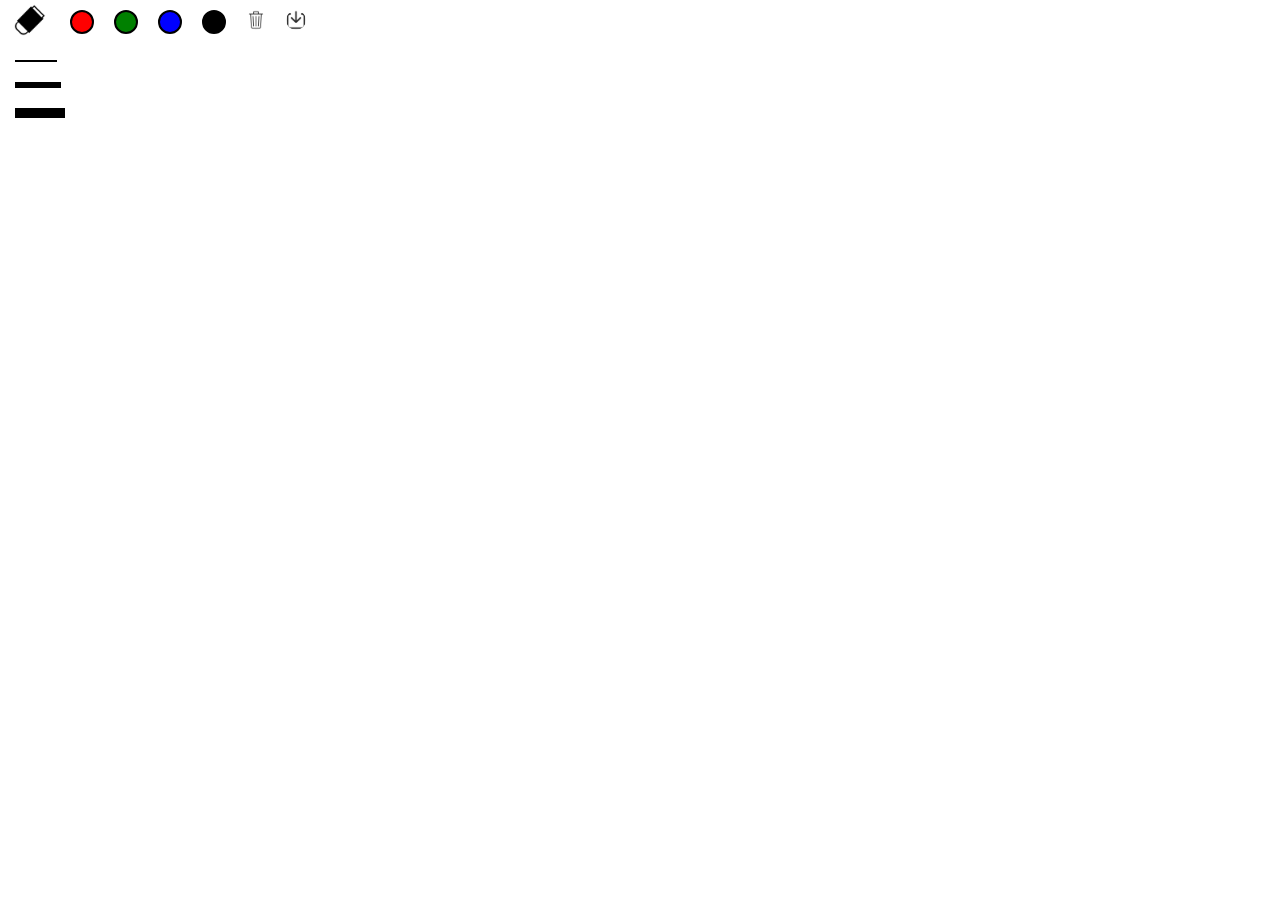
<file: canvas/index.html>
<!DOCTYPE html>
<html lang="en">

<head>
    <meta charset="UTF-8">
    <meta name="viewport" content="width=device-width, initial-scale=1.0">
    <meta http-equiv="X-UA-Compatible" content="ie=edge">
    <meta name="viewport" content="width=device-width, initial-scale=1, maximum-scale=1,minmum-scale=1">
    <title>Document</title>
    <link rel="stylesheet" href="style.css">

    <style>

    </style>
</head>

<body>
    <canvas id="canvas" width="300px" height="150px">
</canvas>
    <button id="eraser" class="eraser"></button>
    <ul>
        <li id="red"></li>
        <li id="green"></li>
        <li id="blue"></li>
        <li id="black"></li>
        <li id="clearscreen"></li>
        <li id="download"></li>
        <div class="clear"></div>
    </ul>
    <ol>
        <li id="line1"></li>
        <li id="line2"></li>
        <li id="line3"></li>

    </ol>

    <script src="main.js">
    </script>
</body>

</html>
</file>
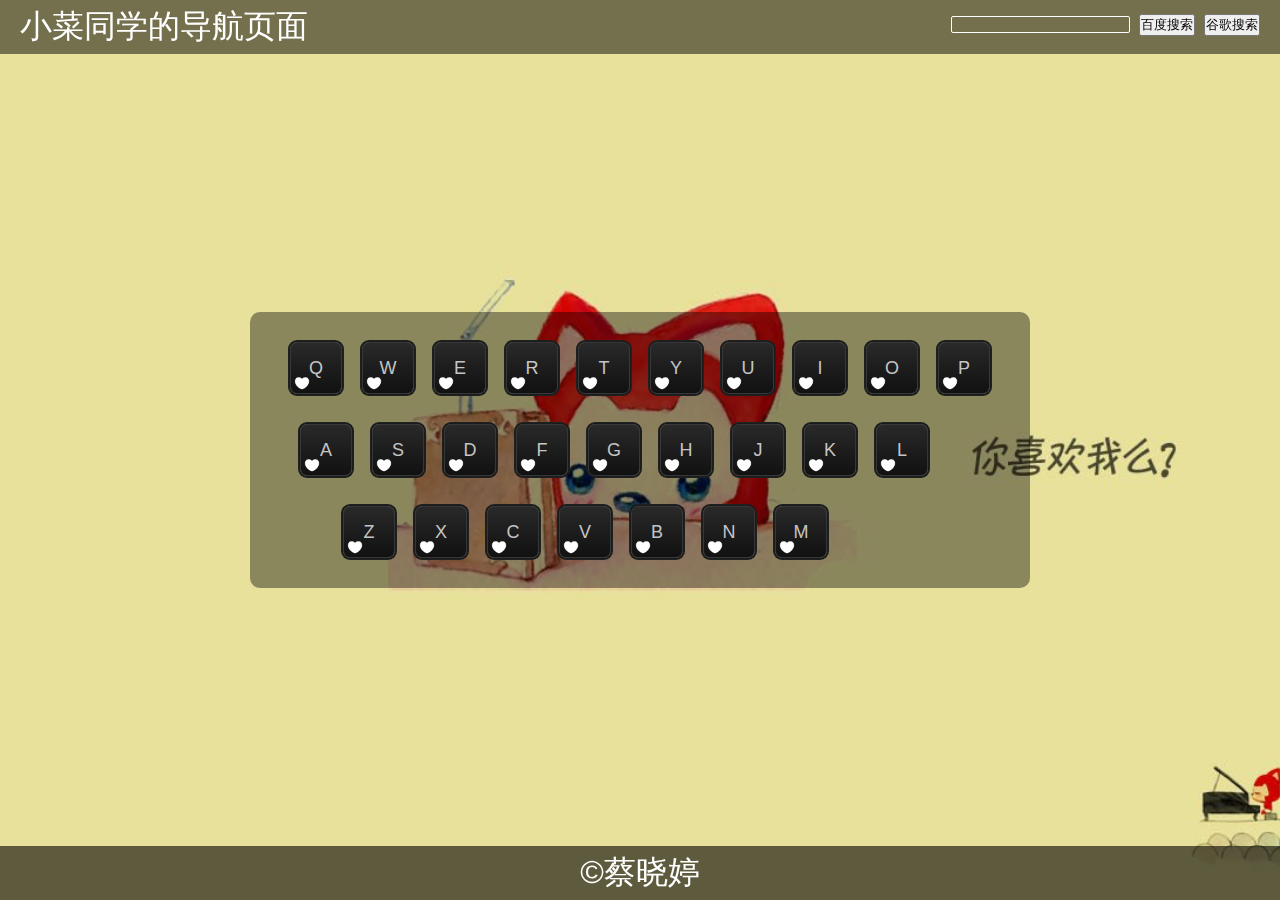
<file: nav-demo/index.html>
<!DOCTYPE html>
<html lang="en">

<head>
    <meta charset="UTF-8">
    <meta name="viewport" content="width=device-width, initial-scale=1.0">
    <meta http-equiv="X-UA-Compatible" content="ie=edge">
    <title>Document</title>
    <link rel="stylesheet" href="style.css">
    <style>

    </style>

</head>

<body>
    <header id="head">
        <div class="left">小菜同学的导航页面</div>
        <div class="right">
            <input type="text">
            <button>百度搜索</button>
            <button>谷歌搜索</button>
        </div>
        <div class="clear"></div>
    </header>
    <main>
        <div id='mainx' class="wrapper"></div>

    </main>
    <footer id="foot"></footer>


    <script>
        //初始化数据：
        var hasha = init()
        var keys = hasha['keys']
        var hash = hasha['hash']


        //生成键盘：

        for (var index = 0; index < keys['length']; index++) {
            divcreat = dc('div')
            divcreat.className = 'row'
            mainx.appendChild(divcreat);

            row = keys[index]
            for (index2 = 0; index2 < row['length']; index2++) { //0-9 0-8 0-6
                kbdcreate = dc('kbd') //创建kbd标签
                kbdcreate.className = 'key'
                kbdcreate.textContent = row[index2] //添加数组内容
                imgx = dc('img')
                imgx.src = 'http://' + hash[row[index2]] + '/favicon.ico'
                imgx.onerror = function(xxx) {
                    xxx.target.src = "love.png"
                }
                kbdcreate.appendChild(imgx)
                buttonx = dc('button') //创建按钮标签 
                buttonx.id = row[index2] //每个button里面赋id
                buttonx.onclick = function(abc) {
                    button2 = abc['target'] //qwe...
                    img2 = button2.previousSibling
                    key = button2['id']
                    x = prompt('请变更网址') //qq.com
                    hash[key] = x //更新hash
                    img2.src = 'http://' + x + '/favicon.ico'
                    localStorage.setItem('zzz', JSON.stringify(hash))
                }
                divcreat.appendChild(kbdcreate) //每个div里添加kbd
                kbdcreate.appendChild(buttonx) //每个kbd里添加buton



            }
        }

        //footer
        copyrightx = dc('div')
        copyrightx.className = 'copyright'
        foot.appendChild(copyrightx)
        copyrightx.textContent = '©蔡晓婷'
            //监听键盘：
        document.onkeypress = function(abc) {
                key = abc['key'] //qwe...
                website = hash[key]
                window.open('http://' + website, '_blank') //打开新页面
            }
            //函数
        function dc(tagName) {
            return document.createElement(tagName)
        }

        function init(keys, hash) {
            var keys = {
                '0': {
                    '0': 'q',
                    '1': 'w',
                    '2': 'e',
                    '3': 'r',
                    '4': 't',
                    '5': 'y',
                    '6': 'u',
                    '7': 'i',
                    '8': 'o',
                    '9': 'p',
                    length: 10
                },
                '1': {
                    '0': ' a ',
                    '1': ' s ',
                    '2': ' d ',
                    '3': ' f ',
                    '4': ' g ',
                    '5': ' h ',
                    '6': ' j ',
                    '7': ' k ',
                    '8': ' l ',
                    length: 9
                },
                '2': {
                    '0': 'z',
                    '1': 'x',
                    '2': 'c',
                    '3': 'v',
                    '4': 'b',
                    '5': 'n',
                    '6': 'm',
                    length: 7
                },
                'length': 3,
            }
            var hash = {
                'q': 'qq.com',
                'w': 'weibo.com',
                'e': 'ebay.com',
                't': 'tencent.com',
                'z': 'zhihu.com',
                'd': 'douban.com',
                'i': 'iqiyi.com',


            }
            var hashInLocalStorag = JSON.parse(localStorage.getItem('zzz') || 'null')
            if (hashInLocalStorag) {
                hash = hashInLocalStorag
            }
            return {
                "keys": keys,
                "hash": hash
            }
        }
    </script>


</html>
</file>
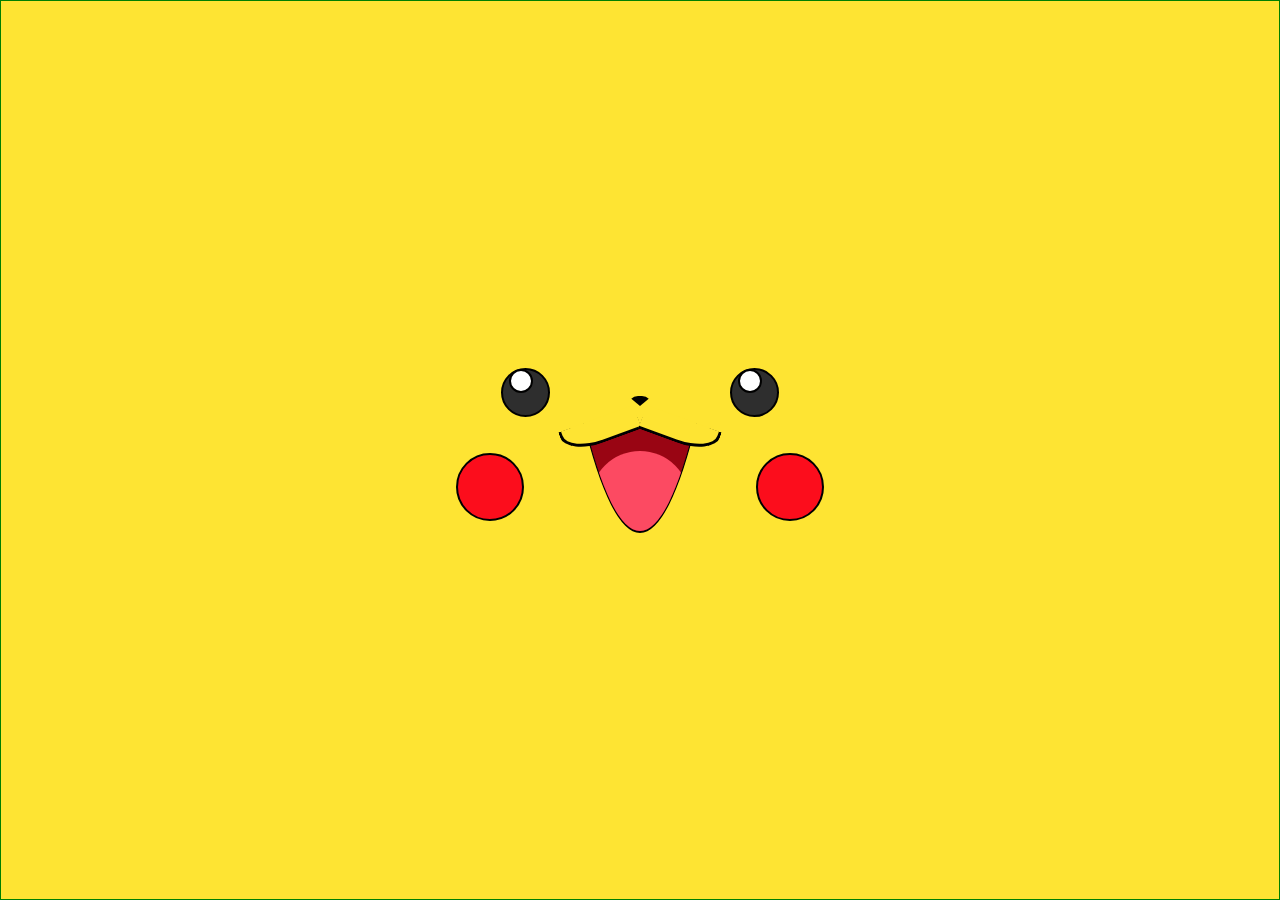
<file: pikachu/index3.html>
<!DOCTYPE html>
<html lang="en">

<head>
    <meta charset="UTF-8">
    <meta name="viewport" content="width=device-width, initial-scale=1.0">
    <meta name="viewport" content="width=device-width, initial-scale=1.0">
    <link rel="stylesheet" href="style.css">
    <meta http-equiv="X-UA-Compatible" content="ie=edge">
    <title>Document</title>
</head>

<body>
    <div class="wrapper">
        <div class="nose"></div>
        <div class="eye left"></div>
        <div class="eye right"></div>
        <div class="face left"></div>
        <div class="face right"></div>
        <div class="upperlip left"></div>
        <div class="upperlip right"></div>
        <div class="lowerlip-wrapper">
            <div class="lowerlip"></div>
        </div>


    </div>
</body>

</html>
</file>
<file: canvas/style.css>
#canvas {
    background: #ffffff;
    display: block;
}

body {
    margin: 0;
    overflow: hidden;
    /*解决在手机上页面会滚动的bug*/
    position: fixed;
}

button {
    position: fixed;
    top: 0;
    left: 0;
    width: 40px;
    height: 40px;
    margin-left: 10px;
    border: 0px;
    cursor: pointer;
}

.eraser {
    background: url(eraser.png) center center;
    background-size: cover;
}

.brush {
    background: url(pen.png) center center;
    background-size: cover;
}

ul,
ol,
li {
    list-style: none;
}

* {
    margin: 0px;
    padding: 0px;
}

.clear {
    clear: both;
}

ul {
    position: fixed;
    top: 0px;
    left: 60px;
}

ol {
    position: fixed;
    top: 40px;
    left: 5px;
}

ol>li {
    width: 40px;
    margin: 20px 10PX;
    display: block;
    cursor: pointer;
}

ol>#line1 {
    border: 1px solid black;
}

ol>#line2 {
    border: 3px solid black;
}

ol>#line3 {
    border: 5px solid black;
}

ul>li {
    float: left;
    width: 20px;
    height: 20px;
    border: 2px solid black;
    border-radius: 50%;
    margin: 10px 10px;
    cursor: pointer;
}

#clearscreen,
#download {
    width: 20px;
    height: 20px;
    border: 0px;
}

#clearscreen {
    height: 20px;
    background: url(clear.png) center center;
    background-size: cover;
}

#download {
    background: url(download.png) center center;
    background-size: cover;
}

ul>li:active {
    transform: scale(1.2);
}

#red {
    background-color: red;
}

#green {
    background-color: green;
}

#blue {
    background-color: blue;
}

#black {
    background-color: black;
}
</file>
<file: nav-demo/style.css>
* {
    margin: 0px;
    padding: 0px;
}

body {
    background: url(bg2.jpg) no-repeat center center;
    background-size: cover;
}

a {
    text-decoration: none;
}

main {
    text-align: center;
    display: flex;
    align-items: center;
    justify-content: center;
    flex-direction: column;
}

.wrapper {
    background-color: rgba(0, 0, 0, 0.4);
    border-radius: 10px;
}

main kbd {
    border: 1px solid red;
    width: 4em;
    height: 4em;
    display: inline-block;
    text-transform: uppercase;
    position: relative;
}

kbd>button {
    right: 0;
    bottom: 0;
    display: none;
    position: absolute;
    border: none;
    background: url(edit.png) no-repeat center center;
    background-size: cover;
    width: 20px;
    height: 20px;
}

kbd:hover>button {
    display: inline-block;
    cursor: pointer;
}

main {
    text-align: center;
    justify-content: center;
    align-items: center;
    display: flex;
    height: 100vh;
}

#main {
    display: inline-block;
}

#mainx>div:nth-child(2) {
    margin-left: -22px;
}

#mainx>div:nth-child(3) {
    margin-left: -80px;
}

.key {
    width: 50px;
    height: 50px;
    background: linear-gradient(to bottom, #292929 0%, #111111 100%);
    color: #c5c5c5;
    border: 1px solid #373737;
    border-radius: 7px;
    box-shadow: 0 0 0 1px #1a1b1c, 0 0 0 2px #1f2020;
    align-items: center;
    justify-content: center;
    display: inline-flex;
    font-size: 18px;
    font-family: Arial, Helvetica, sans-serif;
    position: relative
}

.row {
    margin: 30px;
}

.row .key {
    margin: 0 10px;
}

.key img {
    width: 16px;
    height: 16px;
    position: absolute;
    left: 3px;
    bottom: 2px;
}

#head {
    position: fixed;
    width: 100%;
    top: 0px;
}

#foot {
    text-align: center;
    position: fixed;
    width: 100%;
    bottom: 0px;
}

#foot>.copyright {
    background-color: rgba(0, 0, 0, 0.6);
    color: #fff;
    font-size: 32px;
    font-family: Arial, Helvetica, sans-serif;
    padding: 5px;
}

#head {
    background-color: rgba(0, 0, 0, 0.5);
    color: #fff;
    font-size: 32px;
    font-family: Arial, Helvetica, sans-serif;
}

.clear {
    clear: both;
}

.left {
    float: left;
    padding: 5px 20px;
}

.right>input {
    border: 1px solid #fff;
    border-radius: 2px;
    background-color: transparent;
}

.right>input:focus {
    border: 1px solid #fff;
    border-radius: 2px;
}

.right {
    float: right;
    padding: 0 20px;
}
</file>
<file: pikachu/style.css>
* {
    margin: 0px;
    padding: 0;
    box-sizing: border-box;
}

*::before,
*::after {
    box-sizing: border-box;
}

body {
    height: 100vh;
    border: 1px solid green;
    display: flex;
    justify-content: center;
    align-items: center;
    background: #fee433;
}

.wrapper {
    width: 100%;
    height: 165px;
    position: relative;
}

.nose {
    width: 0px;
    height: 0px;
    border: 11px solid black;
    border-radius: 11px;
    border-width: 10px 12px;
    border-color: black transparent transparent transparent;
    position: absolute;
    left: 50%;
    top: 28px;
    transform: translateX(-50%);
}

.eye {
    width: 49px;
    height: 49px;
    background: #2e2e2e;
    border-radius: 50%;
    border: 2px solid black;
    position: absolute;
}

.eye.left {
    right: 50%;
    margin-right: 90px;
}

.eye.right {
    left: 50%;
    margin-left: 90px;
}

.eye::before {
    content: '';
    display: block;
    position: absolute;
    width: 24px;
    height: 24px;
    border-radius: 50%;
    background-color: #fff;
    border: 2px solid black;
    left: 6px;
    top: -1px;
}

.face {
    width: 68px;
    height: 68px;
    background: #fc0d1c;
    border-radius: 50%;
    position: absolute;
    border: 2px solid black;
}

.face.left {
    right: 50%;
    top: 85px;
    margin-right: 116px;
}

.face.right {
    left: 50%;
    top: 85px;
    margin-left: 116px;
}

.upperlip {
    height: 25px;
    width: 80px;
    border: 3px solid black;
    background: #fee433;
    position: absolute;
    top: 50px;
}

.upperlip.left {
    right: 50%;
    border-bottom-left-radius: 40px 20px;
    border-top: none;
    border-right: none;
    transform: rotate(-20deg);
}

.upperlip.right {
    left: 50%;
    border-bottom-right-radius: 40px 20px;
    border-top: none;
    border-left: none;
    transform: rotate(20deg);
}

.lowerlip {
    width: 300px;
    height: 3500px;
    bottom: 0px;
    background: #990513;
    border-radius: 200px/2000px;
    position: absolute;
    border: 2px solid black;
    overflow: hidden;
}

.lowerlip-wrapper {
    bottom: 0px;
    position: absolute;
    left: 50%;
    margin-left: -150px;
    z-index: -1;
    height: 110px;
    width: 300px;
    overflow: hidden;
}

.lowerlip::after {
    content: '';
    position: absolute;
    bottom: -20px;
    width: 100px;
    height: 100px;
    background: #fc4a62;
    left: 50%;
    margin-left: -50px;
    border-radius: 50px;
}
</file>
